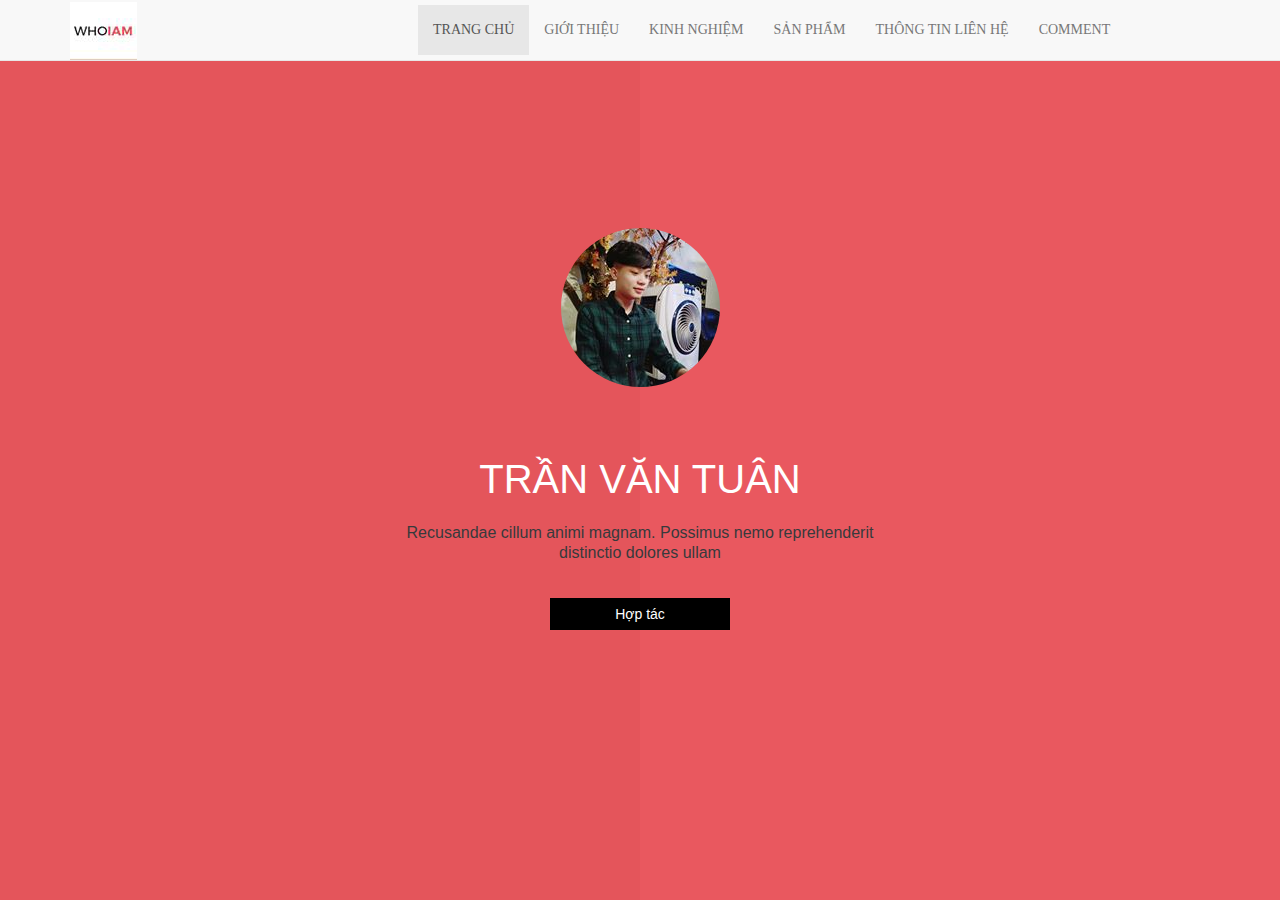
<file: index.html>
<!DOCTYPE html>
<html lang="en"><head>
	<title> Tran Van Tuan - Frontend Design </title>
	<meta charset="utf-8">
	<meta name="viewport" content="width=device-width, initial-scale=1">  
	<script type="text/javascript" src="vendor/bootstrap.js"></script>
 	<script type="text/javascript" src="1.js"></script>
	<link rel="stylesheet" href="vendor/bootstrap.css">
	<link rel="stylesheet" href="vendor/font-awesome.css">
 	<link rel="stylesheet" href="1.css">
 	<link rel="stylesheet" type="text/css" href="vendor/bootstrap.min.css" />
</head>
<body >
 <div class="menutop">
 	<nav class="navbar navbar-default navbar-fixed-top" role="navigation">
 	<div class="container">
 		<div class="container-fluid">
 			<!-- Brand and toggle get grouped for better mobile display -->
 			<div class="navbar-header">
 				<button type="button" class="navbar-toggle" data-toggle="collapse" data-target=".navbar-ex1-collapse">
 					<span class="sr-only">Toggle navigation</span>
 					<span class="icon-bar"></span>
 					<span class="icon-bar"></span>
 					<span class="icon-bar"></span>
 				</button>
 				<a class="navbar-brand" href="#"><img src="images/logo.png" alt="Logo tuan0104"></a>
 			</div>
 	
 			<!-- Collect the nav links, forms, and other content for toggling -->
 			<div class="collapse navbar-collapse navbar-ex1-collapse">
 				<ul class="nav navbar-nav float-xs-right">
 					<li class="active"><a href="#">Trang chủ</a></li>
 					<li><a href="#">Giới thiệu</a></li>
 					<li><a href="#">Kinh nghiệm</a></li>
 					<li><a href="#">Sản phẩm</a></li>
 					<li><a href="#">Thông tin liên hệ</a></li>
 					<li><a href="#">Comment</a></li>
 				</ul>
 				
 			</div><!-- /.navbar-collapse -->
 		</div>
 	</div>
 	</nav>
 </div>
 <!-- het menu -->
 <div class="khoitt1">
 	<div class="container text-xs-center">
 		<div class="tt">
 			<img src="images/avatar.png" alt="Avatar">
	 		<h2>Trần Văn Tuân</h2>
	 		<p>Recusandae cillum animi magnam. Possimus nemo reprehenderit distinctio dolores ullam</p>
	 		<a href="" class="nuthire btn btn-primary">Hợp tác</a>
 		</div>
 	</div>
 </div>
</body>
</html>
</file>
<file: 1.css>
*{margin: 0; padding: 0;} 
nav.navbar .navbar-default{
	margin: 0;
	padding: 0;
	height: 80px;
	width: 100%;
}
nav.navbar .navbar-brand{
	margin: -3px;
	padding: 0;
}
.collapse .navbar-nav{
	font-family: 'segoe ui';
	text-transform: uppercase;
	width: 70%;
}
@media(max-width: 576px){

}
.khoitt1{
	width: 100%;
	height: 100%;
	background: #e9585f;
	position: relative;
}
body,html{
	width: 100%;
	height: 100%;
}
.khoitt1:before{
	content: '';
	position: absolute;
	left: 0;
	top: 0;
	width: 50%;
	height: 100%;
	background: #e4555b;
	z-index: 1;
}
.tt{
	z-index: 2;
	position: relative;
	padding-top: 20%;
}
.tt img{
	border-radius: 50%;
	margin-bottom: 50px; 
}
.tt h2{
	font-size: 40px;
	text-transform: uppercase;
	color: white;
	margin-bottom: 22px;
}
.tt p{
	color: #373a3c;
	font-size:16px;
	line-height: 20px;
	width: 46%;
	margin: auto;
	margin-bottom: 35px;
}
.tt a.nuthire.btn.btn-primary{
	width: 180px;
	background: black;
	border: none;
	border-radius: 0px;
}
</file>
